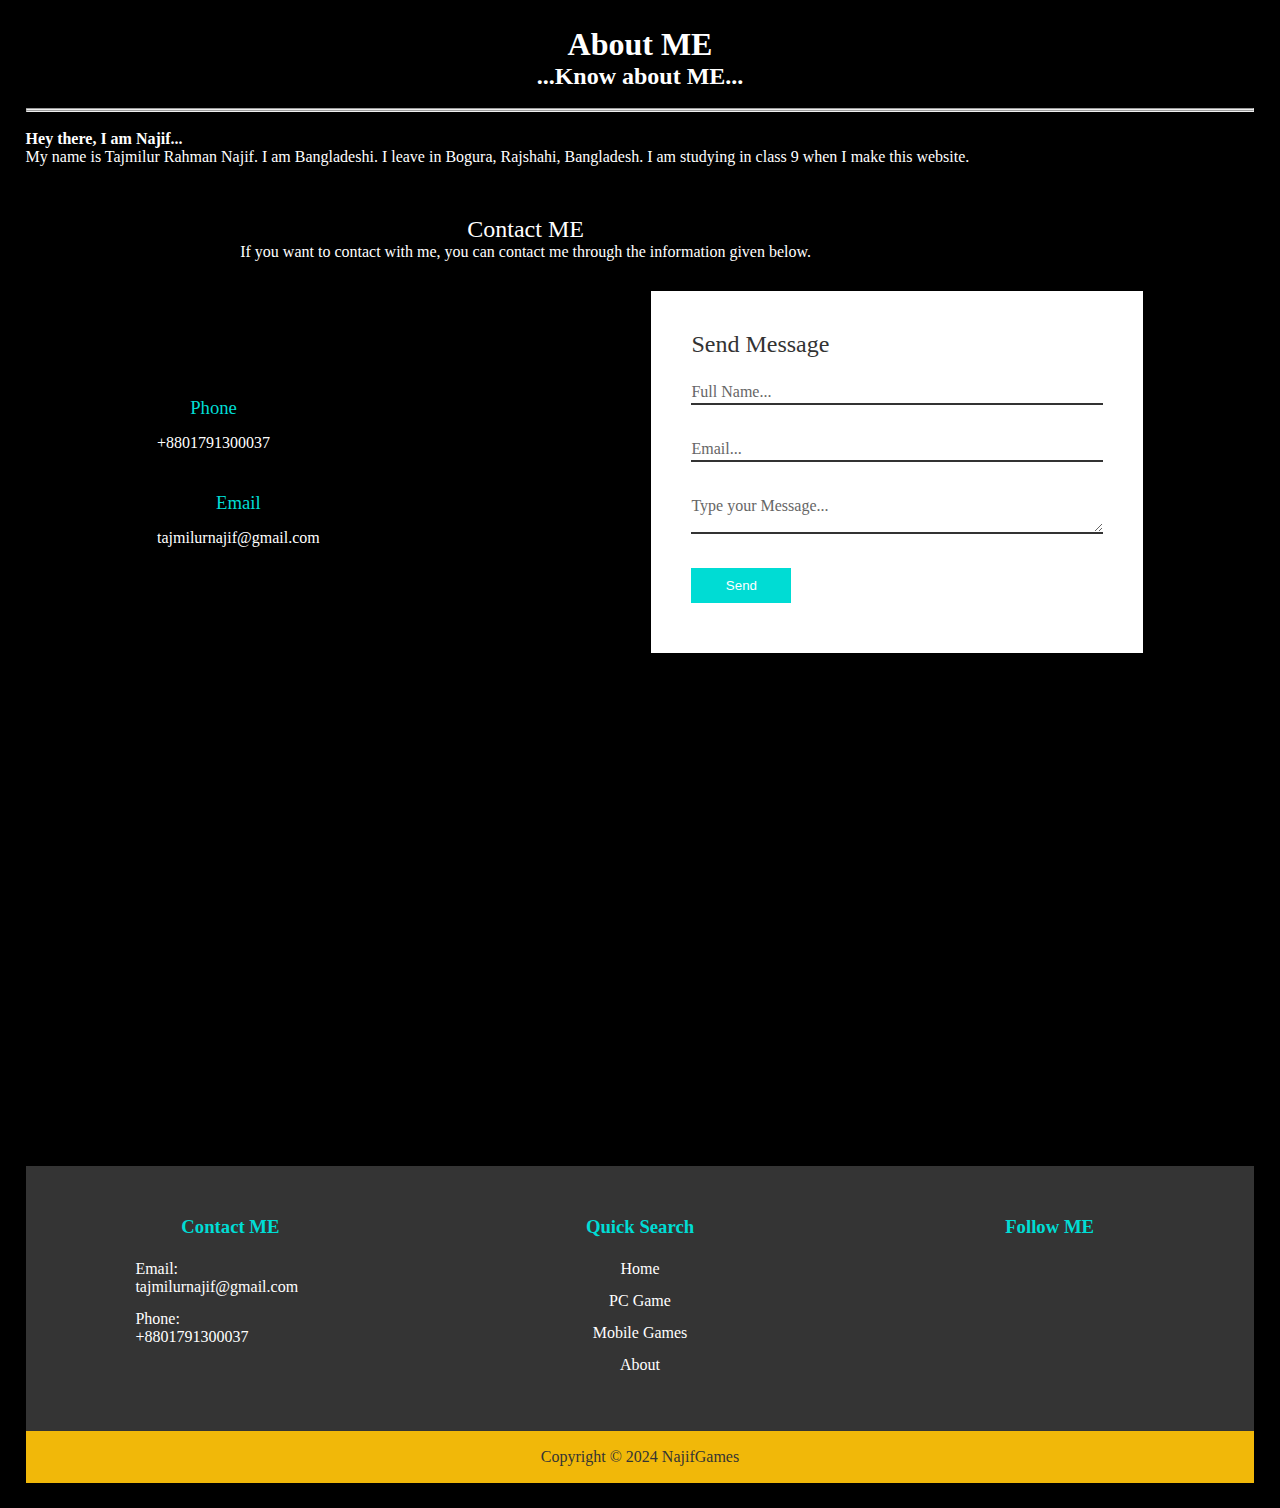
<file: about.html>
<!DOCTYPE html>
<html>
  <head>
    <meta charset="UTF-8">
    <meta http-equiv="X-UA-Compatible" content="IE=edge">
    <meta name="viewport" content="width=device-width, initial-scale=1.0">
    <title>CrackGames</title>
    <link rel="stylesheet" href="style.css">
    
    <link rel="icon" href="logo.jpg">
  </head>
  <body>
    
    <div class="about-heading">
      <h1>About ME</h1>
      <h2>...Know about ME...</h2>
    </div>
    
    <br><hr><hr><br>
    
    <b>Hey there, I am Najif...</b>
    <p>My name is Tajmilur Rahman Najif. I am Bangladeshi. I leave in Bogura, Rajshahi, Bangladesh. I am studying in class 9 when I make this website. <br> </p>
    
    <section class="contact">
      <div class="content">
        <h2>Contact ME</h2>
        <p>If you want to contact with me, you can contact me through the information given below.</p>
      </div>
      <div class="contaner">
        <div class="contact-info">
          <div class="contact-box">
            <div class="contact-text">
              <h3>Phone</h3>
              <p>+8801791300037</p>
            </div>
          </div>
          <div class="contact-box">
            <div class="contact-text">
              <h3>Email</h3>
              <p>tajmilurnajif@gmail.com</p>
            </div>
          </div>
        </div>
        <div class="contact-form">
          <form>
            <h2>Send Message</h2>
            <div class="contact-input-box">
              <input type="text" name="" required="required">
              <span>Full Name...</span>
            </div>
            <div class="contact-input-box">
              <input type="text" name="" required="required">
              <span>Email...</span>
            </div>
            <div class="contact-input-box">
              <textarea required="required"></textarea>
              <span>Type your Message...</span>
            </div>
            <div class="contact-input-box">
              <input type="submit" name="" value="Send">
            </div>
          </form>
        </div>
      </div>
    </section>
    
    <footer>
      <div class="footer-container">
        <div class="footer-content">
          <h3>Contact ME</h3>
          <p> Email: <br> tajmilurnajif@gmail.com</p>
          <p> Phone: <br> +8801791300037</p>
        </div>
        <div class="footer-content">
          <h3>Quick Search</h3>
          <ul class="footer-list">
            <li><a class="footer-a" href="#">Home</a></li>
            <li><a class="footer-a" href="#">PC Game</a></li>
            <li><a class="footer-a" href="#">Mobile Games</a></li>
            <li><a class="footer-a" href="about.html">About</a></li>
          </ul>
        </div>
        <div class="footer-content">
          <h3>Follow ME</h3>
          <ul class="social-icons">
          <li><a class="footer-a" href="#"><i class="fa fa-facebook"></i></a></li>
          <li><a class="footer-a" href="#"><i class="fa fa-instagram"></i></a></li>
          <li><a class="footer-a" href="#"><i class="fa fa-x"></i></a></li>
          <li><a class="footer-a" href="#"><i class="fa fa-youtube"></i></a></li>
          </ul>
        </div>
      </div>
      <div class="footer-botton-bar">
          <p>Copyright © 2024 NajifGames</p>
        </div>
    </footer>
    
  </body>
</html>
</file>
<file: style.css>
*{
  padding: 0;
  margin: 0;
}
body{
  margin: 2%;
  min-height: 100vh;
  background-color: black;
  color: white;
}
nav{
  background-color: white;
  box-shadow: 3px 3px 5px rgba(0, 0, 0, 0.1);
}
nav ul{
  width: 100%;
  list-style: none;
  display: flex;
  justify-content: flex-end;
  align-items: center;
}
nav li{
  height: 50px;
}
nav a{
  height: 100%;
  padding: 0 30px;
  text-decoration: none;
  display: flex;
  align-items: center;
  color: black;
}
nav a:hover{
  background-color: #f0f0f0;
}
nav .mobile-view:hover{
  background-color: #0f0f0f3f;
}
nav li:first-child{
  margin-right: auto;
}
.sidebar{
  position: fixed;
  top: 0;
  right: 0;
  height: 100vh;
  width: 250px;
  z-index: 999;
  background-color: rgba(255,255,255,0.819);
  backdrop-filter: blur(10px);
  box-shadow: -10px 0 10px rgba(0, 0, 0, 0.1);
  display: none;
  flex-direction: column;
  align-items: flex-start;
  justify-content: flex-start;
}
.mobile-view{
  color: black;
}
.sidebar li{
  width: 100%;
}
.sidebar a{
  width: 100%;
}
.menu-button{
  display: none;
}
@media(max-width: 800px){
  .hideOnMobile{
    display: none;
  }
  .menu-button{
    display: block;
  }
}
.search-box{
  flex: 1;
  position: relative;
}
.search-box input{
  width: 90%;
  height: 40px;
  border: none;
  outline: none;
  background: #e3e3e3;
  border-radius: 30px;
  color: black;
  text-align: center;
}
.search-box button{
  cursor: pointer;
  width: 40px;
  height: 40px;
  border-radius: 30px;
  border: none;
  position: absolute;
  top: 0;
  right: 10%;
  transform: scale(0.9);
  background: green;
}
.search-box button:hover{
  background: #00b600;
}
.search-box input:hover{
  background: #cdcdcd;
}

}
.gta{
  margin: 150px auto;
  width: 71%;
}

.gp{
  max-width: 320px;
  float: left;
  border: 3px solid white;
  border-radius: 10px;
  margin-right: 15px;
}
.gpa{
  color: white;
  text-decoration: none;
}

.heading{
  text-align: center;
}

.title-name{
  color: #067cd1;
}


.about-heading{
  text-align: center;
}

.contact{
  position: relative;
  min-height: 100vh;
  padding: 50px 100px;
  display: flex;
  justify-content: centrer;
  align-items: centrer;
  flex-direction: column;
}
.contact .content{
  max-width: 800px;
  text-align: center;
}
.contact .content h2{
  
  font-weight: 500;
  color: white;
}
.contact .content p{
  font-weight: 300;
  color: white;
}
.contaner{
  width: 100%;
  display: flex;
  justify-content: center;
  align-items: center;
  margin-top: 30px;
}
.contaner .contact-info{
  width: 50%;
  display: flex;
  flex-direction: column;
}
.contaner .contact-info .contact-box{
  position: relative;
  padding: 20px 0;
  display: flex;
}
.contaner .contact-info .contact-box .contact-text{
  display: flex;
  margin-left: 20px;
  color: white;
  flex-direction: column;
  font-weight: 300;
}
.contaner .contact-info .contact-box .contact-text h3{
  font-weight: 500;
  color: #00dcd4;
}
.contact-form{
  width: 40%;
  padding: 40px;
  background: white;
}
.contact-form h2{
  color: #333;
  font-weight: 500;
}
.contact-form .contact-input-box{
  position: relative;
  width: 100%;
  margin-top: 10px;
}
.contact-form .contact-input-box input, .contact-form .contact-input-box textarea{
  width: 100%;
  padding: 5px 0;
  margin: 10px 0;
  border: none;
  border-bottom: 2px solid #333;
  outline: none;
}
.contact-form .contact-input-box span{
  position: absolute;
  left: 0;
  padding: 5px 0;
  margin: 10px 0;
  pointer-events: none;
  transition: 0.5s;
  color: #666;
}
.contact-form .contact-input-box input:focus ~ span, .contact-form .contact-input-box input:valid ~ span, .contact-form .contact-input-box textarea:focus ~ span, .contact-form .contact-input-box textarea:valid ~ span{
  color: #e91e63;
  transform: translateY(-20px);
}
.contact-form .contact-input-box input[type="submit"]{
  width: 100px;
  background: #00dcd4;
  color: white;
  border: none;
  cursor: pointer;
  padding: 10px;
}
@media (max-width: 800px){
  .contact-form{
    padding: 50%;
  }
  .contaner{
    flex-direction: column;
  }
    .contaner .contact-info{
    margin-bottom: 40px;
  }
  .contaner .contact-info, .contact-form{
    width: 100%;
  }
}


footer{
  background: #343434;
  padding-top: 50px;
}
.footer-container{
  width: 100%;
  margin: auto;
  display: flex;
  justify-content: center;
}
.footer-content{
  width: 100%;
}
h3{
  
  margin-bottom: 15px;
  text-align: center;
}

.footer-content p{
  width: 190px;
  margin: auto;
  padding: 7px;
}
.footer-content h3{
  color: #00dcd4;
}
.footer-content ul{
  text-align: center;
}
.footer-list{
  padding: 0;
}
.footer-list li{
  width: auto;
  text-align: center;
  list-style-type: none;
  padding: 7px;
  position: relative;
}
.footer-list li::before{
  content: "";
  position: absolute;
  transform: translate(-50%, -50%);
  left: 50%;
  top: 100%;
  width: 0;
  height: 2px;
  background: #fa9130;
  transition-duration: .5s;
}
.footer-list li:hover::before{
  width: 70px;
}
.social-icons{
  text-align: center;
  padding: 0;
}
.social-icons li{
  display: inline-block;
  text-align: center;
  padding: 5px;
}
.social-icons i{
  color: white;
  
}
.footer-a{
  text-decoration: none;
  color: white;
}
.footer-a:hover{
  color: #fa9130;
}
.social-icons i:hover{
  color: #fa9130;
}
.footer-botton-bar{
  background: #f1b809;
  text-align: center;
  padding: 10px  0;
  margin-top: 50px;
}
.footer-botton-bar p{
  color: #343434;
  margin: 0;
  margin: 7px;
}
@media (max-width: 800px){
 .footer-container{
   width: 50%;
   margin-bottom: 30px;
   flex-direction: column;
 }
}
</file>
